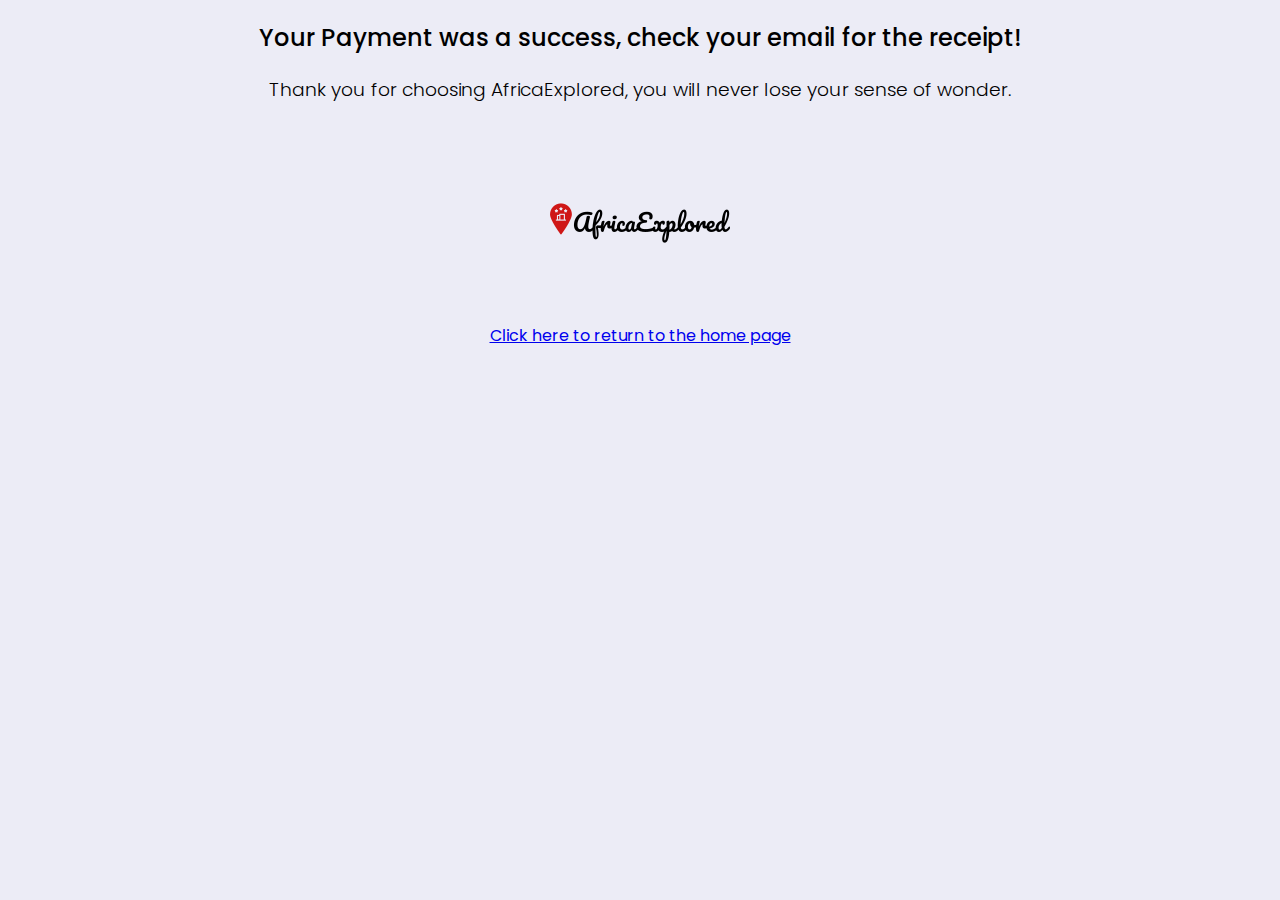
<file: endgame.html>
<!DOCTYPE html>
<html lang="en">
<head>
    <link rel="icon" type="image/ico" href="images/logo.png"/>
    <meta charset="UTF-8">
    <title>Thanks for Confirming</title>
    <meta name="viewport" content="width=device-width, initial-scale=1, shrink-to-fit=no">
    <link href="https://fonts.googleapis.com/css?family=Poppins:300,400,500,600,700" rel="stylesheet">
    <link href="https://fonts.googleapis.com/css?family=Alex+Brush" rel="stylesheet">
    <link rel="stylesheet"href="endgame.css">
</head>
<body>
<h2>Your Payment was a success, check your email for the receipt!</h2>
<h3>Thank you for choosing AfricaExplored, you will never lose your sense of wonder.</h3>

<img src="./images/logo.png" style="height: 200px">
<a class="navbar-brand" href="index_signedin.php">Click here to return to the home page</a>
</body>
</html>
</file>
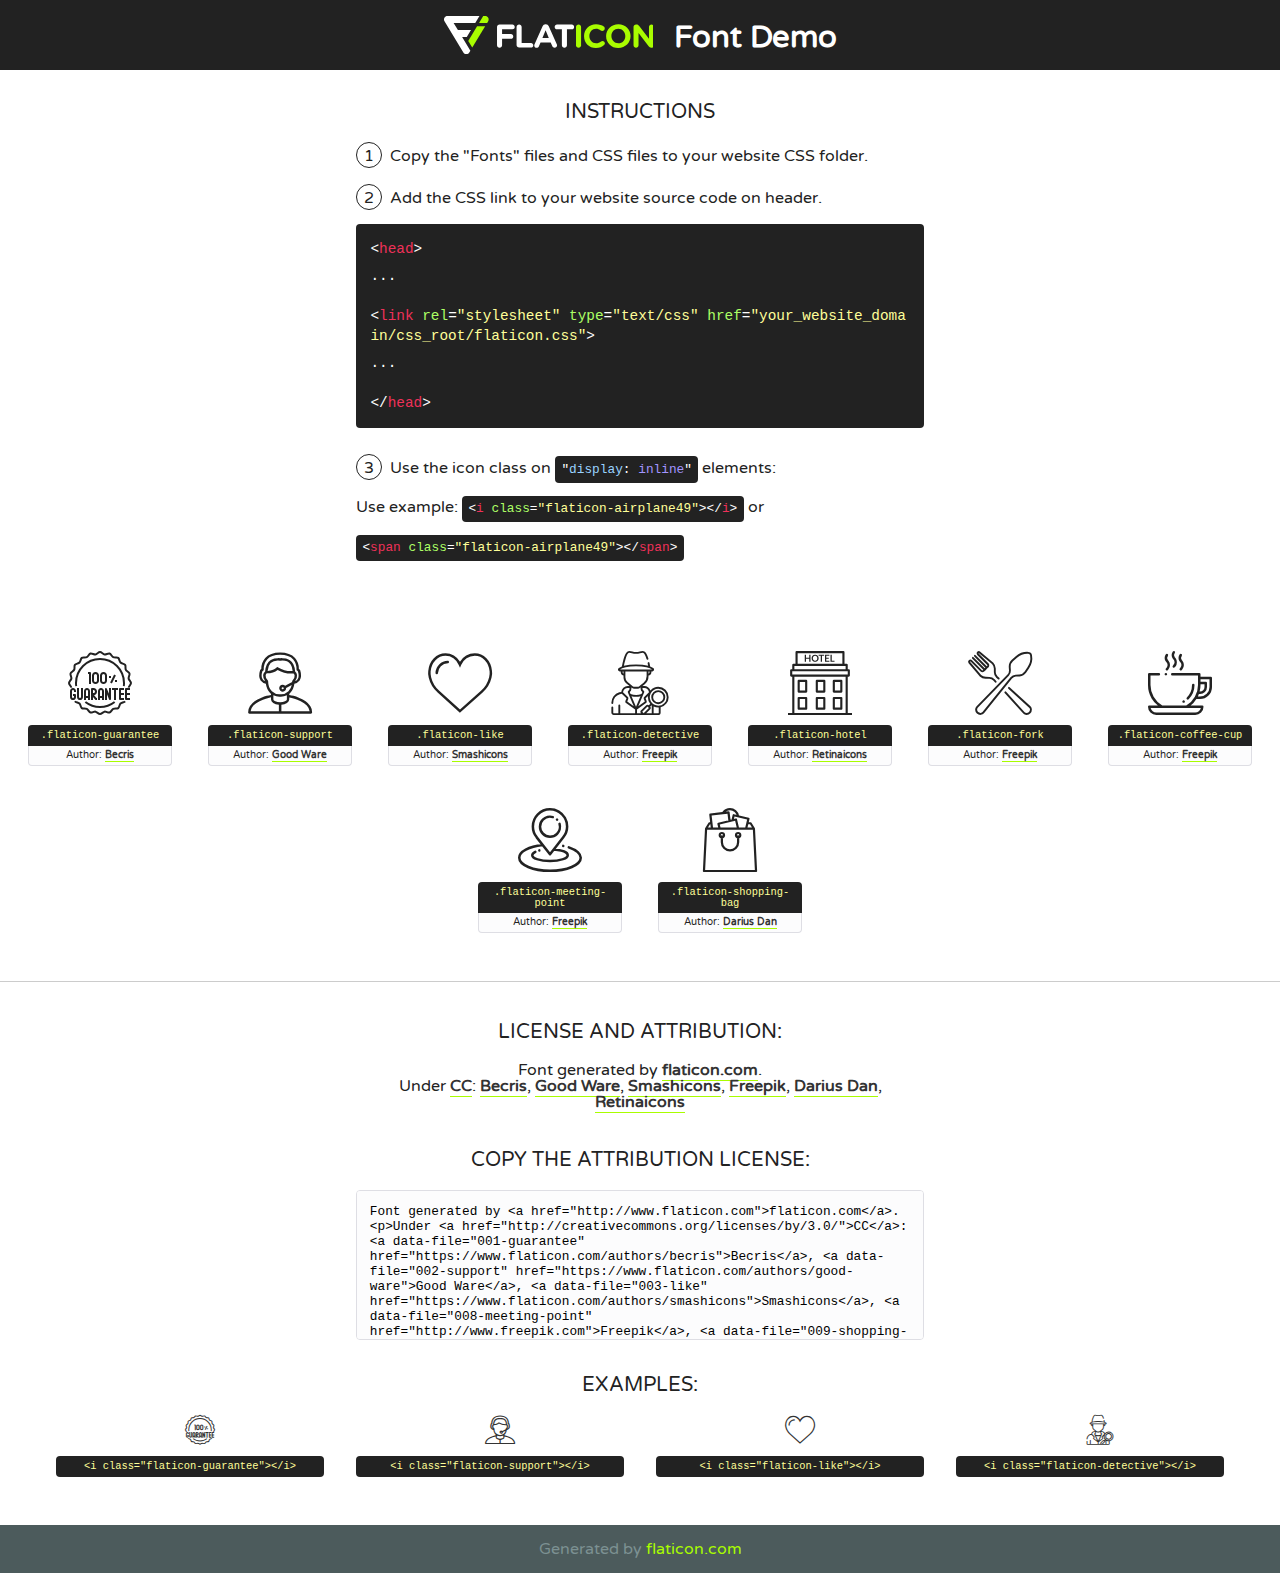
<file: fonts/flaticon/font/flaticon.html>
<!DOCTYPE html>
<!--
  Flaticon icon font: Flaticon
  Creation date: 13/08/2018 10:00
-->
<html>
<!DOCTYPE html>
<html>

<head>
    <title>Flaticon WebFont</title>
    <link href="http://fonts.googleapis.com/css?family=Varela+Round" rel="stylesheet" type="text/css" />
    <link rel="stylesheet" type="text/css" href="flaticon.css">
    <meta charset="UTF-8">
    <style>
    html, body, div, span, applet, object, iframe,
    h1, h2, h3, h4, h5, h6, p, blockquote, pre,
    a, abbr, acronym, address, big, cite, code,
    del, dfn, em, img, ins, kbd, q, s, samp,
    small, strike, strong, sub, sup, tt, var,
    b, u, i, center,
    dl, dt, dd, ol, ul, li,
    fieldset, form, label, legend,
    table, caption, tbody, tfoot, thead, tr, th, td,
    article, aside, canvas, details, embed, 
    figure, figcaption, footer, header, hgroup, 
    menu, nav, output, ruby, section, summary,
    time, mark, audio, video {
        margin: 0;
        padding: 0;
        border: 0;
        font-size: 100%;
        font: inherit;
        vertical-align: baseline;
    }
    /* HTML5 display-role reset for older browsers */
    article, aside, details, figcaption, figure, 
    footer, header, hgroup, menu, nav, section {
        display: block;
    }
    body {
        line-height: 1;
    }
    ol, ul {
        list-style: none;
    }
    blockquote, q {
        quotes: none;
    }
    blockquote:before, blockquote:after,
    q:before, q:after {
        content: '';
        content: none;
    }
    table {
        border-collapse: collapse;
        border-spacing: 0;
    }
    body {
        font-family: 'Varela Round', Helvetica, Arial, sans-serif;
        font-size: 16px;
        color: #222;
    }
    a {
        color: #333;
        border-bottom: 1px solid #a9fd00;
        font-weight: bold;
        text-decoration: none;
    }
    * {
        -moz-box-sizing: border-box;
        -webkit-box-sizing: border-box;
        box-sizing: border-box;
        margin: 0;
        padding: 0;
    }
    [class^="flaticon-"]:before, [class*=" flaticon-"]:before, [class^="flaticon-"]:after, [class*=" flaticon-"]:after {
        font-family: Flaticon;
        font-size: 30px;
        font-style: normal;
        margin-left: 20px;
        color: #333;
    }
    .wrapper {
        max-width: 600px;
        margin: auto;
        padding: 0 1em;
    }
    .title {
        font-size: 1.25em;
        text-align: center;
        margin-bottom: 1em;
        text-transform: uppercase;
    }
    header {
        text-align: center;
        background-color: #222;
        color: #fff;
        padding: 1em;
    }
    header .logo {
        width: 210px;
        height: 38px;
        display: inline-block;
        vertical-align: middle;
        margin-right: 1em;
        border: none;
    }
    header strong {
        font-size: 1.95em;
        font-weight: bold;
        vertical-align: middle;
        margin-top: 5px;
        display: inline-block;
    }
    .demo {
        margin: 2em auto;
        line-height: 1.25em;
    }
    .demo ul li {
        margin-bottom: 1em;
    }
    .demo ul li .num {
        color: #222;
        border-radius: 20px;
        display: inline-block;
        width: 26px;
        padding: 3px;
        height: 26px;
        text-align: center;
        margin-right: 0.5em;
        border: 1px solid #222;
    }
    .demo ul li code {
        background-color: #222;
        border-radius: 4px;
        padding: 0.25em 0.5em;
        display: inline-block;
        color: #fff;
        font-family: Consolas,Monaco,Lucida Console,Liberation Mono,DejaVu Sans Mono,Bitstream Vera Sans Mono,Courier New, monospace;
        font-weight: lighter;
        margin-top: 1em;
        font-size: 0.8em;
        word-break: break-all;
    }
    .demo ul li code.big {
        padding: 1em;
        font-size: 0.9em;
    }
    .demo ul li code .red {
        color: #EF3159;
    }
    .demo ul li code .green {
        color: #ACFF65;
    }
    .demo ul li code .yellow {
        color: #FFFF99;
    }
    .demo ul li code .blue {
        color: #99D3FF;
    }
    .demo ul li code .purple {
        color: #A295FF;
    }
    .demo ul li code .dots {
        margin-top: 0.5em;
        display: block;
    }
    #glyphs {
        border-bottom: 1px solid #ccc;
        padding: 2em 0;
        text-align: center;
    }
    .glyph {
        display: inline-block;
        width: 9em;
        margin: 1em;
        text-align: center;
        vertical-align: top;
        background: #FFF;
    }
    .glyph .glyph-icon {
        padding: 10px;
        display: block;
        font-family:"Flaticon";
        font-size: 64px;
        line-height: 1;
    }
    .glyph .glyph-icon:before {
        font-size: 64px;
        color: #222;
        margin-left: 0;
    }
    .class-name {
        font-size: 0.65em;
        background-color: #222;
        color: #fff;
        border-radius: 4px 4px 0 0;
        padding: 0.5em;
        color: #FFFF99;
        font-family: Consolas,Monaco,Lucida Console,Liberation Mono,DejaVu Sans Mono,Bitstream Vera Sans Mono,Courier New, monospace;
    }
    .author-name {
        font-size: 0.6em;
        background-color: #fcfcfd;
        border: 1px solid #DEDEE4;
        border-top: 0;
        border-radius: 0 0 4px 4px;
        padding: 0.5em;
    }
    .class-name:last-child {
        font-size: 10px;
        color:#888;
    }
    .class-name:last-child a {
        font-size: 10px;
        color:#555;
    }
    .class-name:last-child a:hover {
        color:#a9fd00;
    }
    .glyph > input {
        display: block;
        width: 100px;
        margin: 5px auto;
        text-align: center;
        font-size: 12px;
        cursor: text;
    }
    .glyph > input.icon-input {
        font-family:"Flaticon";
        font-size: 16px;
        margin-bottom: 10px;
    }
    .attribution .title {
        margin-top: 2em;
    }
    .attribution textarea {
        background-color: #fcfcfd;
        padding: 1em;
        border: none;
        box-shadow: none;
        border: 1px solid #DEDEE4;
        border-radius: 4px;
        resize: none;
        width: 100%;
        height: 150px;
        font-size: 0.8em;
        font-family: Consolas,Monaco,Lucida Console,Liberation Mono,DejaVu Sans Mono,Bitstream Vera Sans Mono,Courier New, monospace;
        -webkit-appearance: none;
    }
    .iconsuse {
        margin: 2em auto;
        text-align: center;
        max-width: 1200px;
    }
    .iconsuse:after {
        content: '';
        display: table;
        clear: both;
    }
    .iconsuse .image {
        float: left;
        width: 25%;
        padding: 0 1em;
    }
    .iconsuse .image p {
        margin-bottom: 1em;
    }
    .iconsuse .image span {
        display: block;
        font-size: 0.65em;
        background-color: #222;
        color: #fff;
        border-radius: 4px;
        padding: 0.5em;
        color: #FFFF99;
        margin-top: 1em;
        font-family: Consolas,Monaco,Lucida Console,Liberation Mono,DejaVu Sans Mono,Bitstream Vera Sans Mono,Courier New, monospace;
    }
    #footer {
        text-align: center;
        background-color: #4C5B5C;
        color: #7c9192;
        padding: 1em;
    }
    #footer a {
        border: none;
        color: #a9fd00;
        font-weight: normal;
    }
    @media (max-width: 960px) {
        .iconsuse .image {
            width: 50%;
        }
    }
    @media (max-width: 560px) {
        .iconsuse .image {
            width: 100%;
        }
    }
    </style>
</head>

<body class="characters-off">

    <header>
        <a href="http://www.flaticon.com" target="_blank" class="logo">
            <svg version="1.1" xmlns="http://www.w3.org/2000/svg" xmlns:xlink="http://www.w3.org/1999/xlink" xmlns:a="http://ns.adobe.com/AdobeSVGViewerExtensions/3.0/" viewBox="0 0 560.875 102.036" enable-background="new 0 0 560.875 102.036" xml:space="preserve">
                <defs>
                </defs>
                <g>
                    <g class="letters">
                        <path fill="#ffffff" d="M141.596,29.675c0-3.777,2.985-6.767,6.764-6.767h34.438c3.426,0,6.15,2.728,6.15,6.15
                        c0,3.43-2.724,6.149-6.15,6.149h-27.674v13.091h23.719c3.429,0,6.151,2.724,6.151,6.15c0,3.43-2.723,6.149-6.151,6.149h-23.719
                        v17.574c0,3.773-2.986,6.761-6.764,6.761c-3.779,0-6.764-2.989-6.764-6.761V29.675z"></path>
                        <path fill="#ffffff" d="M193.844,29.149c0-3.781,2.985-6.767,6.764-6.767c3.776,0,6.763,2.985,6.763,6.767v42.957h25.039
                        c3.426,0,6.149,2.726,6.149,6.153c0,3.425-2.723,6.15-6.149,6.15h-31.802c-3.779,0-6.764-2.986-6.764-6.768V29.149z"></path>
                        <path fill="#ffffff" d="M241.891,75.71l21.438-48.407c1.492-3.341,4.215-5.357,7.906-5.357h0.792
                        c3.686,0,6.323,2.017,7.815,5.357l21.439,48.407c0.436,0.967,0.701,1.845,0.701,2.723c0,3.602-2.809,6.501-6.414,6.501
                        c-3.161,0-5.269-1.845-6.499-4.655l-4.132-9.661h-27.059l-4.301,10.102c-1.144,2.631-3.426,4.214-6.237,4.214
                        c-3.517,0-6.24-2.81-6.24-6.325C241.1,77.64,241.451,76.677,241.891,75.71z M279.932,58.666l-8.521-20.297l-8.526,20.297H279.932
                        z"></path>
                        <path fill="#ffffff" d="M314.864,35.387H301.86c-3.429,0-6.239-2.813-6.239-6.238c0-3.429,2.811-6.24,6.239-6.24h39.533
                        c3.426,0,6.237,2.811,6.237,6.24c0,3.425-2.811,6.238-6.237,6.238h-13.001v42.785c0,3.773-2.99,6.761-6.764,6.761
                        c-3.779,0-6.764-2.989-6.764-6.761V35.387z"></path>
                        <path fill="#A9FD00" d="M352.615,29.149c0-3.781,2.985-6.767,6.767-6.767c3.774,0,6.761,2.985,6.761,6.767v49.024
                        c0,3.773-2.987,6.761-6.761,6.761c-3.781,0-6.767-2.989-6.767-6.761V29.149z"></path>
                        <path fill="#A9FD00" d="M374.132,53.836v-0.179c0-17.481,13.178-31.801,32.065-31.801c9.22,0,15.459,2.458,20.557,6.238
                        c1.402,1.054,2.637,2.985,2.637,5.357c0,3.692-2.985,6.59-6.681,6.59c-1.845,0-3.071-0.702-4.044-1.319
                        c-3.776-2.813-7.729-4.393-12.562-4.393c-10.364,0-17.831,8.611-17.831,19.154v0.173c0,10.542,7.291,19.329,17.831,19.329
                        c5.715,0,9.492-1.756,13.359-4.834c1.049-0.874,2.458-1.491,4.039-1.491c3.429,0,6.325,2.813,6.325,6.236
                        c0,2.106-1.056,3.78-2.282,4.834c-5.539,4.834-12.036,7.733-21.878,7.733C387.572,85.464,374.132,71.493,374.132,53.836z"></path>
                        <path fill="#A9FD00" d="M433.009,53.836v-0.179c0-17.481,13.79-31.801,32.766-31.801c18.981,0,32.592,14.143,32.592,31.628v0.173
                        c0,17.483-13.785,31.807-32.769,31.807C446.625,85.464,433.009,71.32,433.009,53.836z M484.224,53.836v-0.179
                        c0-10.539-7.725-19.326-18.626-19.326c-10.893,0-18.449,8.611-18.449,19.154v0.173c0,10.542,7.73,19.329,18.626,19.329
                        C476.676,72.986,484.224,64.378,484.224,53.836z"></path>
                        <path fill="#A9FD00" d="M506.233,29.321c0-3.774,2.99-6.763,6.767-6.763h1.401c3.252,0,5.183,1.583,7.029,3.953l26.093,34.265
                        V29.059c0-3.692,2.99-6.677,6.681-6.677c3.683,0,6.671,2.985,6.671,6.677v48.934c0,3.78-2.987,6.765-6.764,6.765h-0.436
                        c-3.257,0-5.188-1.581-7.034-3.953l-27.056-35.492v32.944c0,3.687-2.985,6.676-6.678,6.676c-3.683,0-6.673-2.989-6.673-6.676
                        V29.321z"></path>
                    </g>
                    <g class="insignia">
                        <path fill="#ffffff" d="M48.372,56.137h12.517l11.156-18.537H37.186L25.688,18.539h57.825L94.668,0H9.271
                        C5.925,0,2.842,1.801,1.198,4.716c-1.644,2.907-1.593,6.482,0.134,9.343l50.38,83.501c1.678,2.781,4.689,4.476,7.938,4.476
                        c3.246,0,6.257-1.695,7.935-4.476l2.898-4.804L48.372,56.137z"></path>
                        <g class="i">
                            <path fill="#A9FD00" d="M93.575,18.539h0.031v0.004l21.652,0.004l2.705-4.488c1.727-2.861,1.778-6.436,0.133-9.343
                            C116.454,1.801,113.371,0,110.026,0h-5.294L93.575,18.539z"></path>
                            <polygon fill="#A9FD00" points="88.291,27.356 64.725,66.486 75.519,84.404 109.942,27.356"></polygon>
                        </g>
                    </g>
                </g>
            </svg>
        </a>
        <strong>Font Demo</strong>
    </header>


    <section class="demo wrapper">

        <p class="title">Instructions</p>

        <ul>
            <li>
                <span class="num">1</span>Copy the "Fonts" files and CSS files to your website CSS folder.
            </li>
            <li>
                <span class="num">2</span>Add the CSS link to your website source code on header.
                <code class="big">
                    &lt;<span class="red">head</span>&gt;
                    <br/><span class="dots">...</span>
                    <br/>&lt;<span class="red">link</span> <span class="green">rel</span>=<span class="yellow">"stylesheet"</span> <span class="green">type</span>=<span class="yellow">"text/css"</span> <span class="green">href</span>=<span class="yellow">"your_website_domain/css_root/flaticon.css"</span>&gt;
                    <br/><span class="dots">...</span>
                    <br/>&lt;/<span class="red">head</span>&gt;
                </code>
            </li>

            <li>
                <p>
                    <span class="num">3</span>Use the icon class on <code>"<span class="blue">display</span>:<span class="purple"> inline</span>"</code> elements:
                    <br />
                    Use example: <code>&lt;<span class="red">i</span> <span class="green">class</span>=<span class="yellow">&quot;flaticon-airplane49&quot;</span>&gt;&lt;/<span class="red">i</span>&gt;</code> or <code>&lt;<span class="red">span</span> <span class="green">class</span>=<span class="yellow">&quot;flaticon-airplane49&quot;</span>&gt;&lt;/<span class="red">span</span>&gt;</code>
            </li>
        </ul>

    </section>




   <section id="glyphs">          
    
      
        <div class="glyph"><div class="glyph-icon flaticon-guarantee"></div>
            <div class="class-name">.flaticon-guarantee</div>
            <div class="author-name">Author: <a data-file="001-guarantee" href="https://www.flaticon.com/authors/becris">Becris</a> </div> 
        </div>        
        
        <div class="glyph"><div class="glyph-icon flaticon-support"></div>
            <div class="class-name">.flaticon-support</div>
            <div class="author-name">Author: <a data-file="002-support" href="https://www.flaticon.com/authors/good-ware">Good Ware</a> </div> 
        </div>        
        
        <div class="glyph"><div class="glyph-icon flaticon-like"></div>
            <div class="class-name">.flaticon-like</div>
            <div class="author-name">Author: <a data-file="003-like" href="https://www.flaticon.com/authors/smashicons">Smashicons</a> </div> 
        </div>        
        
        <div class="glyph"><div class="glyph-icon flaticon-detective"></div>
            <div class="class-name">.flaticon-detective</div>
            <div class="author-name">Author: <a data-file="004-detective" href="http://www.freepik.com">Freepik</a> </div> 
        </div>        
        
        <div class="glyph"><div class="glyph-icon flaticon-hotel"></div>
            <div class="class-name">.flaticon-hotel</div>
            <div class="author-name">Author: <a data-file="005-hotel" href="https://www.flaticon.com/authors/retinaicons">Retinaicons</a> </div> 
        </div>        
        
        <div class="glyph"><div class="glyph-icon flaticon-fork"></div>
            <div class="class-name">.flaticon-fork</div>
            <div class="author-name">Author: <a data-file="006-fork" href="http://www.freepik.com">Freepik</a> </div> 
        </div>        
        
        <div class="glyph"><div class="glyph-icon flaticon-coffee-cup"></div>
            <div class="class-name">.flaticon-coffee-cup</div>
            <div class="author-name">Author: <a data-file="007-coffee-cup" href="http://www.freepik.com">Freepik</a> </div> 
        </div>        
        
        <div class="glyph"><div class="glyph-icon flaticon-meeting-point"></div>
            <div class="class-name">.flaticon-meeting-point</div>
            <div class="author-name">Author: <a data-file="008-meeting-point" href="http://www.freepik.com">Freepik</a> </div> 
        </div>        
        
        <div class="glyph"><div class="glyph-icon flaticon-shopping-bag"></div>
            <div class="class-name">.flaticon-shopping-bag</div>
            <div class="author-name">Author: <a data-file="009-shopping-bag" href="https://www.flaticon.com/authors/darius-dan">Darius Dan</a> </div> 
        </div>        
        

    </section>



    <section class="attribution wrapper"   style="text-align:center;">

      <div class="title">License and attribution:</div><div class="attrDiv">Font generated by <a href="http://www.flaticon.com">flaticon.com</a>. <div><p>Under <a href="http://creativecommons.org/licenses/by/3.0/">CC</a>: <a data-file="001-guarantee" href="https://www.flaticon.com/authors/becris">Becris</a>, <a data-file="002-support" href="https://www.flaticon.com/authors/good-ware">Good Ware</a>, <a data-file="003-like" href="https://www.flaticon.com/authors/smashicons">Smashicons</a>, <a data-file="008-meeting-point" href="http://www.freepik.com">Freepik</a>, <a data-file="009-shopping-bag" href="https://www.flaticon.com/authors/darius-dan">Darius Dan</a>, <a data-file="005-hotel" href="https://www.flaticon.com/authors/retinaicons">Retinaicons</a></p>  </div>
      </div>
      <div class="title">Copy the Attribution License:</div>

    <textarea onclick="this.focus();this.select();">Font generated by &lt;a href=&quot;http://www.flaticon.com&quot;&gt;flaticon.com&lt;/a&gt;. <p>Under <a href="http://creativecommons.org/licenses/by/3.0/">CC</a>: <a data-file="001-guarantee" href="https://www.flaticon.com/authors/becris">Becris</a>, <a data-file="002-support" href="https://www.flaticon.com/authors/good-ware">Good Ware</a>, <a data-file="003-like" href="https://www.flaticon.com/authors/smashicons">Smashicons</a>, <a data-file="008-meeting-point" href="http://www.freepik.com">Freepik</a>, <a data-file="009-shopping-bag" href="https://www.flaticon.com/authors/darius-dan">Darius Dan</a>, <a data-file="005-hotel" href="https://www.flaticon.com/authors/retinaicons">Retinaicons</a></p>  
     </textarea>

    </section>

    <section class="iconsuse">

          <div class="title">Examples:</div>            
             
            <div class="image">
                <p>
                    <i class="glyph-icon flaticon-guarantee"></i> 
                    <span>&lt;i class=&quot;flaticon-guarantee&quot;&gt;&lt;/i&gt;</span>
                </p>
            </div>
            
            <div class="image">
                <p>
                    <i class="glyph-icon flaticon-support"></i> 
                    <span>&lt;i class=&quot;flaticon-support&quot;&gt;&lt;/i&gt;</span>
                </p>
            </div>
            
            <div class="image">
                <p>
                    <i class="glyph-icon flaticon-like"></i> 
                    <span>&lt;i class=&quot;flaticon-like&quot;&gt;&lt;/i&gt;</span>
                </p>
            </div>
            
            <div class="image">
                <p>
                    <i class="glyph-icon flaticon-detective"></i> 
                    <span>&lt;i class=&quot;flaticon-detective&quot;&gt;&lt;/i&gt;</span>
                </p>
            </div>
                       
        </div>
                            
    </section>

<div id="footer">
    <div>Generated by <a href="http://www.flaticon.com">flaticon.com</a>
    </div>
</div>



</body>
</html>
</file>
<file: endgame.css>
*{
    font-family: "Poppins", "Times New Roman";
    background: #ececf6;

}

h2{
    text-align: center;
    font-weight: 500;

}

h3{
    text-align: center;
    font-weight: 300;
}

img{
    display: block;
    margin-left: auto;
    margin-right: auto;

}

.navbar-brand{
    text-align: center;
    display: block;
    margin-left: auto;
    margin-right: auto;
}
</file>
<file: fonts/flaticon/font/flaticon.css>
/*
  	Flaticon icon font: Flaticon
  	Creation date: 13/08/2018 10:00
  	*/

@font-face {
  font-family: "Flaticon";
  src: url("./Flaticon.eot");
  src: url("./Flaticon.eot?#iefix") format("embedded-opentype"),
       url("./Flaticon.woff") format("woff"),
       url("./Flaticon.ttf") format("truetype"),
       url("./Flaticon.svg#Flaticon") format("svg");
  font-weight: normal;
  font-style: normal;
}

@media screen and (-webkit-min-device-pixel-ratio:0) {
  @font-face {
    font-family: "Flaticon";
    src: url("./Flaticon.svg#Flaticon") format("svg");
  }
}

[class^="flaticon-"]:before, [class*=" flaticon-"]:before,
[class^="flaticon-"]:after, [class*=" flaticon-"]:after {   
  font-family: Flaticon;
        font-size: 20px;
font-style: normal;
margin-left: 20px;
}

.flaticon-guarantee:before { content: "\f100"; }
.flaticon-support:before { content: "\f101"; }
.flaticon-like:before { content: "\f102"; }
.flaticon-detective:before { content: "\f103"; }
.flaticon-hotel:before { content: "\f104"; }
.flaticon-fork:before { content: "\f105"; }
.flaticon-coffee-cup:before { content: "\f106"; }
.flaticon-meeting-point:before { content: "\f107"; }
.flaticon-shopping-bag:before { content: "\f108"; }
</file>
